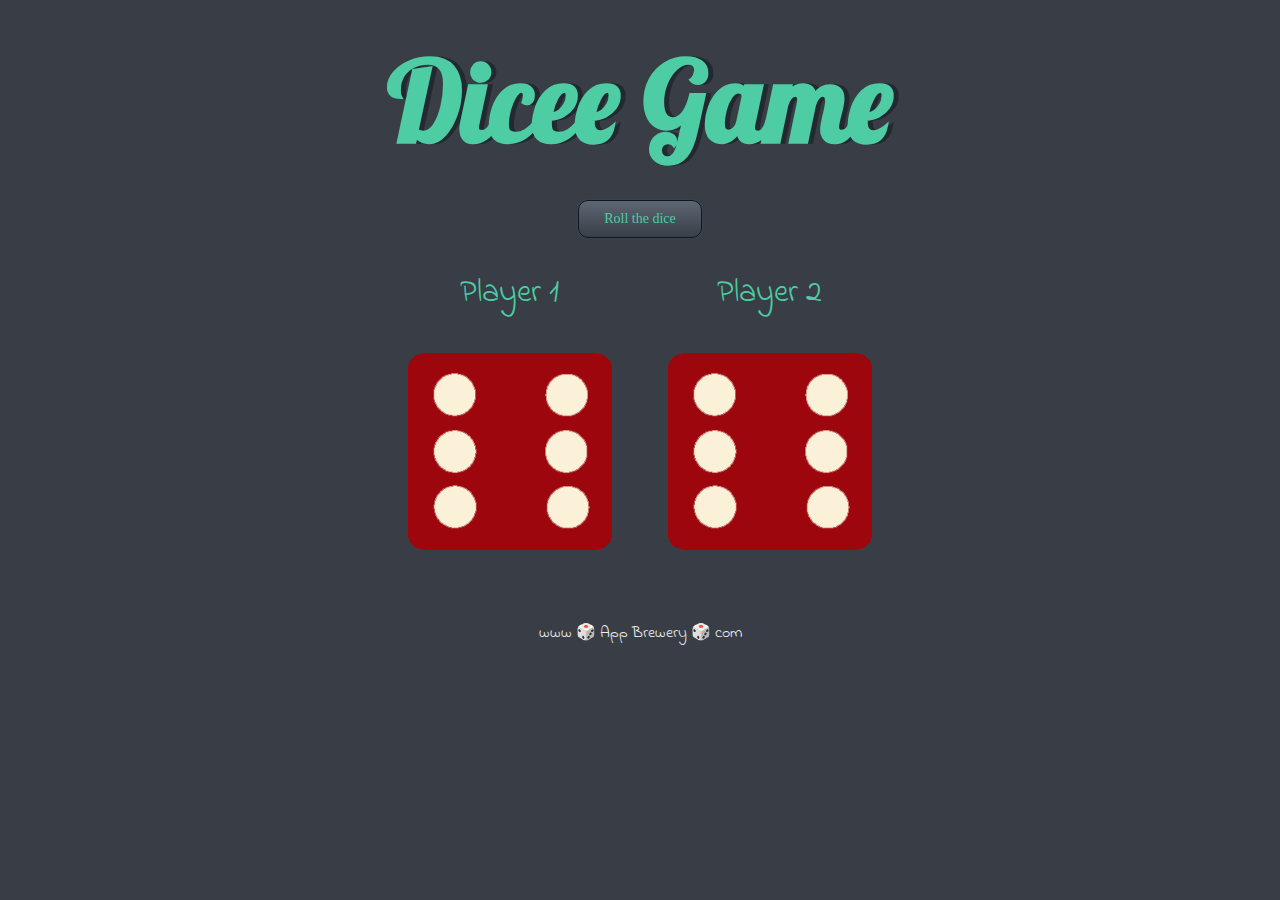
<file: index.html>
<!DOCTYPE html>
<html lang="en" dir="ltr">

<head>
  <meta charset="utf-8">
  <title>Dicee</title>
  <link href="https://fonts.googleapis.com/css?family=Indie+Flower|Lobster" rel="stylesheet">
  <link rel="stylesheet" href="stylesL2.css">
</head>

<body>

  <div class="container">
    <div>
    <h1>Dicee Game</h1>
</div>
<div>
      <button type="button" id="#button" class="button">Roll the dice</button>
</div>
    <div class="dice">
      <p>Player 1</p>
      <img class="img1" src="dice6.png">
    </div>

    <div class="dice">
      <p>Player 2</p>
      <img class="img2" src="dice6.png">
    </div>

  </div>

  <script src="indexL2.js" charset="utf-8"></script>
</body>

<footer>
  www 🎲 App Brewery 🎲 com
</footer>

</html>
</file>
<file: stylesL2.css>
.container {
  width: 70%;
  margin: auto;
  text-align: center;
}

.dice {
  text-align: center;
  display: inline-block;
}

.button {
  font-family: 'trebuchet ms';
  color: #4ECCA3 !important;
  font-size: 14px;
  box-shadow: 0px 0px 1px #5D6673;
  padding: 10px 25px;
  -moz-border-radius: 10px;
  -webkit-border-radius: 10px;
  border-radius: 10px;
  border: 1px solid #0D1826;
  background: #5D6673;
  background: linear-gradient(top,  #5D6673,  #393E46);
  background: -ms-linear-gradient(top,  #5D6673,  #393E46);
  background: -webkit-gradient(linear, left top, left bottom, from(#5D6673), to(#393E46));
  background: -moz-linear-gradient(top,  #5D6673,  #393E46);
}
.button:hover {
  color: #393E46 !important;
  background: #4ECCA3;
  background: linear-gradient(top,  #5DF2C2,  #4ECCA3);
  background: -ms-linear-gradient(top,  #5DF2C2,  #4ECCA3);
  background: -webkit-gradient(linear, left top, left bottom, from(#5DF2C2), to(#4ECCA3));
  background: -moz-linear-gradient(top,  #5DF2C2,  #4ECCA3);
}

body {
  background-color: #393E46;
}

h1 {
  margin: 30px;
  font-family: 'Lobster', cursive;
  text-shadow: 5px 0 #232931;
  font-size: 7rem;
  color: #4ECCA3;
}

p {
  font-size: 2rem;
  color: #4ECCA3;
  font-family: 'Indie Flower', cursive;
}

img {
  width: 80%;
}

footer {
  margin-top: 5%;
  color: #EEEEEE;
  text-align: center;
  font-family: 'Indie Flower', cursive;
}
</file>
